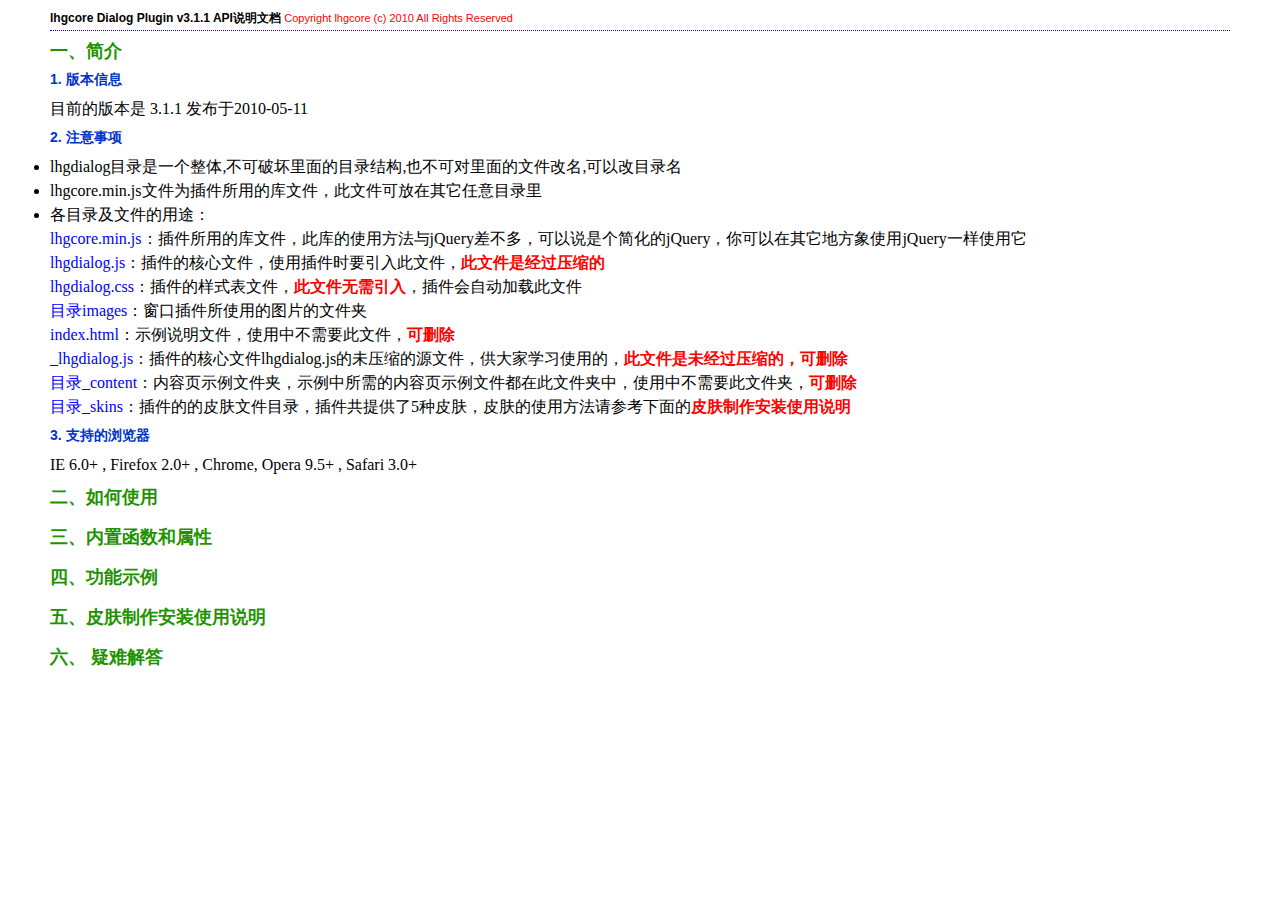
<file: WebRoot/js/dialog/index.html>
﻿<!DOCTYPE html PUBLIC "-//W3C//DTD XHTML 1.0 Strict//EN" "http://www.w3.org/TR/xhtml1/DTD/xhtml1-strict.dtd">
<html xmlns="http://www.w3.org/1999/xhtml">
<head>
    <meta http-equiv="Content-Type" content="text/html; charset=utf-8"/>
    <title>lhgdialog - samples</title>
	<style type="text/css">
body{ margin:0;padding:0;}
.contain{padding:10px 50px;}
h2{font-size:18px;color:#1E9300;padding-top:8px;margin-bottom:8px;cursor:pointer;}
h3{margin-top:8px;margin-bottom:8px;FONT:bold 14px 宋体,tahoma,arial,sans-serif;COLOR:#0033CC;}
span{ color: #00f; }
b{ color: #f00; }
div{ line-height: 150%; }
.code{border:1px solid #ccc;background-color:#f7f7f7;padding:3px 5px;}
table{font-weight:normal;}
.content table td{padding:3px;background-color:#fff;}
th{text-align:center;padding:3px;background-color:#ccc;}
#headerMain{ font:12px Verdana, Arial, sans-serif; border-bottom:1px dotted #00f; height:20px; }
	</style>
	<link type="text/css" href="lhgdialog.css" rel="stylesheet"/>
	<script type="text/javascript" src="lhgcore.min.js"></script>
	<script type="text/javascript" src="lhgdialog.js"></script>
	<script type="text/javascript">
J(function(){
    J('#a').dialog({ title: '示例', cover: true, rang: true, html: '<p>lhgdialog</p>' });
	J('#b').dialog({ id: 'd1', title: '外部链接', page: 'http://www.baidu.com', link: true, btns: false, width: 700, height: 500 });
	J('#c').dialog({ id: 'd2', title: '内部链接', page: '_content/01.html' });
	J('#d').dialog({ id: 'd3', title: '随屏滚动', html: '<p align="center">lhgdialog</p>', fixed:true, top:'bottom', left:'right', width: 200, height: 100, btns: false });
	J('#e').dialog({ id: 'd4', page: '_content/02.html' });
	J('#f').dialog({ id: 'd5', page: '_content/03.html', cover: true });
	J('#g').dialog({ id: 'd6', page: '_content/04.html' });
	
	var resize = function()
	{
	    J('#inp',dialog.dlg).click(function(){
	        dialog.reDialogSize( 300, 200 );
	    });
	};
	var dialog = J('#h').dialog({ id: 'd7', html: '<input id="inp" type="button" value="改变窗口大小"/>', cusfn: resize });
	
	var dialog1 = J('#i').dialog({
	    id: 'd8',
		html: '<p>lhgdialog</p>',
		cusfn: function()
		{
		    J('#xbtn',dialog1.dlg).click(function(){
			    alert( '此按钮的函数已被改变，不再关闭窗口了！' );
			});
			dialog1.addBtn( 'cancel', '取消', dialog1.cancel );
		}
	});
	
	ShowIt();
});

function ShowIt()
{
	var h2 = J('h2');
	for( var i = 0, l = h2.length; i < l; i++ )
	{
	    h2[i].cusIndex = i;
		J(h2[i]).bind( 'click', function(){
		    setTabs( this.cusIndex );
		});
	}
}

function setTabs(n)
{
    var tab = J('.content');
	for( var i = 0, l = tab.length; i < l; i++ )
		tab[i].style.display = (i == n) ? '' : 'none';
}
	</script>
</head>

<body>
	<div class="contain">
	<div id="headerMain"><strong>lhgcore Dialog Plugin v3.1.1 API说明文档</strong> <span style="color:#f00;font-size:11px;">Copyright lhgcore (c) 2010 All Rights Reserved</span></div>
	<h2>一、简介</h2>
	<div class="content">
		<h3>1. 版本信息 </h3>
		<div>目前的版本是 3.1.1 发布于2010-05-11</div>
		<h3>2. 注意事项 </h3>
		<ul style="margin:0">
		    <li>lhgdialog目录是一个整体,不可破坏里面的目录结构,也不可对里面的文件改名,可以改目录名</li>
			<li>lhgcore.min.js文件为插件所用的库文件，此文件可放在其它任意目录里</li>
			<li>各目录及文件的用途：<br/>
			    <span>lhgcore.min.js</span>：插件所用的库文件，此库的使用方法与jQuery差不多，可以说是个简化的jQuery，你可以在其它地方象使用jQuery一样使用它<br/>
				<span>lhgdialog.js</span>：插件的核心文件，使用插件时要引入此文件，<b>此文件是经过压缩的</b><br/>
				<span>lhgdialog.css</span>：插件的样式表文件，<b>此文件无需引入</b>，插件会自动加载此文件<br/>
				<span>目录images</span>：窗口插件所使用的图片的文件夹<br/>
				<span>index.html</span>：示例说明文件，使用中不需要此文件，<b>可删除</b><br/>
				<span>_lhgdialog.js</span>：插件的核心文件lhgdialog.js的未压缩的源文件，供大家学习使用的，<b>此文件是未经过压缩的，可删除</b><br/>
				<span>目录_content</span>：内容页示例文件夹，示例中所需的内容页示例文件都在此文件夹中，使用中不需要此文件夹，<b>可删除</b><br/>
				<span>目录_skins</span>：插件的的皮肤文件目录，插件共提供了5种皮肤，皮肤的使用方法请参考下面的<b>皮肤制作安装使用说明</b>
			</li>
		</ul>
		<h3>3. 支持的浏览器 </h3>
		<div>IE 6.0+ , Firefox 2.0+ , Chrome, Opera 9.5+ , Safari 3.0+</div>
	</div>
	<h2>二、如何使用</h2>
	<div class="content" style="display:none">
	    <h3>1. 引入插件的样式表文件 </h3>
		<div>使用lhgdialog弹出窗口插件要在<b>最顶层</b>的页面中引入<b>lhgdialog.css</b>，示例代码：<br/>
		    <div class="code">
			    &lt;head&gt;<br/>
				&nbsp;&nbsp;&nbsp;&nbsp;<b>&lt;link type="text/css" href="lhgdialog.css" rel="stylesheet"/&gt;</b><br/>
			    &nbsp;&nbsp;&nbsp;&nbsp;&lt;script type=&quot;text/javascript&quot; src=&quot;lhgcore.min.js&quot;&gt;&lt;/script&gt;<br/>
			    &nbsp;&nbsp;&nbsp;&nbsp;&lt;script type=&quot;text/javascript&quot; src=&quot;lhgdialog.js&quot;&gt;&lt;/script&gt;<br/>
			    &lt;/head&gt;
			</div>
		</div>
		<div><b>注</b>：最顶层页面就是指：如果你使的插件要跨框架，窗口就会创建在整个框架的最顶层页面，所以lhgdialog.css样式表文件也要写在你整个框架的最顶层页面上</div>
		<h3>2. 插件所需文件的引入 </h3>
		<div>使用lhgdialog弹出窗口插件要在你使用此插件的页面中引入<b>lhgcore.min.js</b>和<b>lhgdialog.js</b>，示例代码：<br/>
		    <div class="code">
			    &lt;head&gt;<br/>
			    &nbsp;&nbsp;&nbsp;&nbsp;&lt;script type=&quot;text/javascript&quot; src=&quot;lhgcore.min.js&quot;&gt;&lt;/script&gt;<br/>
			    &nbsp;&nbsp;&nbsp;&nbsp;&lt;script type=&quot;text/javascript&quot; src=&quot;lhgdialog.js&quot;&gt;&lt;/script&gt;<br/>
			    &lt;/head&gt;
			</div>
		</div>
		<div><b>注</b>：lhgcore.min.js一定要在lhgdialog.js前引入</div>
		<h3>3. 插件的调用函数说明 </h3>
		<div>插件的调用函数有2种调用方法，分别用在不同的使用环境中<br/>
		    <b>第一种为jQ方式调用方法，这种方法主要用在页面中只有一个或少数几个调用插件时，或不需要传参数时，形式如下：</b>
		    <div class="code">
			    J(function(){<br/>
				{<br/>
			    &nbsp;&nbsp;&nbsp;&nbsp;J('#test').dialog({<br/>
				&nbsp;&nbsp;&nbsp;&nbsp;&nbsp;&nbsp;&nbsp;&nbsp;title:'lhgdialog',<br/>
				&nbsp;&nbsp;&nbsp;&nbsp;&nbsp;&nbsp;&nbsp;&nbsp;width:400,<br/>
				&nbsp;&nbsp;&nbsp;&nbsp;&nbsp;&nbsp;&nbsp;&nbsp;height:300,<br/>
				&nbsp;&nbsp;&nbsp;&nbsp;&nbsp;&nbsp;&nbsp;&nbsp;cover:true,<br/>
				&nbsp;&nbsp;&nbsp;&nbsp;&nbsp;&nbsp;&nbsp;&nbsp;page:'samples.html'<br/>
				&nbsp;&nbsp;&nbsp;&nbsp;});<br/>
			    }
			</div>
		</div>
		<div>
		    <b>第二种为普通函数式调用方法，这种方法主要用在页面中多个地方调用插件时，或需要传参数时，形式如下：</b>
		    <div class="code">
			    function opdlg( args )<br/>
				{<br/>
				&nbsp;&nbsp;&nbsp;&nbsp;var dlg = <b>new J.ui.dialog({ id: 'd1' .... });<br/>
				&nbsp;&nbsp;&nbsp;&nbsp;dlg.ShowDialog();</b><br/>
				}
			</div>
		</div>
		<h3>4. 关于在frameset框架集中的使用 </h3>
		<div>
		在html中没有任何元素可以浮动在 frameset框架之上的，如果你想要弹窗浮动在 frameset之上， 你必须在 frameset 页面外层在加上 iframe 框架，<br/>
		然后把frameset页面嵌入到这个iframe里就可以了，这也是目前所有解决 div层浮动在 frameset之上的可行方法。示例代码：<br/>
		比如你的frameset页为<b>frame.html</b>，代码为：
		    <div class="code">&lt;frameset rows=&quot;80,*&quot; frameborder=&quot;no&quot; border=&quot;0&quot; framespacing=&quot;0&quot;&gt;<br />
&lt;frame src=&quot;about:blank&quot; name=&quot;topFrame&quot; scrolling=&quot;No&quot; noresize=&quot;noresize&quot; id=&quot;topFrame&quot; title=&quot;topFrame&quot; /&gt;<br />
&lt;frame src=&quot;dialog.html&quot; name=&quot;mainFrame&quot; id=&quot;mainFrame&quot; title=&quot;mainFrame&quot; /&gt;<br />
&lt;/frameset&gt;<br />
		    </div>
		</div>
		<div>其中的dialog.html就为弹窗加载的页面。<span>这时我们就需要再新建一个index.html文件</span>，里面代码为：
		    <div class="code">
			    &lt;body&gt;<br />
                &nbsp;&nbsp;&nbsp;&nbsp;&lt;iframe frameborder=&quot;0&quot; style=&quot;width:100%;height:100%&quot; src=&quot;<b>frame.html</b>&quot;&gt;&lt;/iframe&gt; <b style="color:#060"><br/>
                &nbsp;&nbsp;&nbsp;&nbsp;//这里的frame.html就为你的frameset页面</b><br />
                &lt;/body&gt;
            </div>
		</div>
	</div>
	<h2>三、内置函数和属性</h2>
	<div class="content" style="display:none">
	    <h3>1. 主调函数参数 </h3>
		说明：J('#id').dialog({ <b>参数</b> })或var d = new J.ui.dialog({ <b>参数</b> })，形式为json形式，键/值 对，所有参数如下：
		<table width="100%" border="0" cellpadding="3" cellspacing="1" bgcolor="#000000">
			<tr>
				<th width="10%">参数名</th>
				<th width="10%">类型</th>
				<th width="25%">值形式</th>
				<th width="55%">描述</th>
			</tr>
			<tr>
				<td align="center"><span>id</span></td>
				<td align="center">文本</td>
				<td>lhgdlgId（默认值）</td>
				<td>创建的弹出窗口的id，如果你的页面只弹出一个窗口的话，这个<b>可以不写</b>。如果一个页面有多个弹出窗口，那这个属性就<b>一定要写</b>，而且不能重复。</td>
			</tr>
			<tr>
				<td align="center"><span>title</span></td>
				<td align="center">文本</td>
				<td>lhgdialog（默认值）</td>
				<td>窗口标题</td>
			</tr>
			<tr>
				<td align="center"><span>width</span></td>
				<td align="center">数值</td>
				<td>400（默认值）</td>
				<td>窗口内容区的宽度</td>
			</tr>
			<tr>
				<td align="center"><span>height</span></td>
				<td align="center">数值</td>
				<td>300（默认值）</td>
				<td>窗口内容区的高度</td>
			</tr>
			<tr>
				<td align="center"><span>html</span></td>
				<td align="center">文本</td>
				<td>html代码</td>
				<td>窗口的内容页为HTML代码，可以是HTML代码或DOM对象</td>
			</tr>
			<tr>
				<td align="center"><span>page</span></td>
				<td align="center">文本</td>
				<td>_content/01.html（自定义内容页）<br/>http://www.xxx.com（外部链接）</td>
				<td>窗口的内容页为一个单独的页面文件，<b>这个文件的路径是内容页面文件相对于调用窗口插件的路径或也可使用绝对路径。</b>如果此参数的值为不同域的外部链接，<b>那一定要使下面的link参数为真</b></td>
			</tr>
			<tr>
				<td align="center"><span>link</span></td>
				<td align="center">布尔</td>
				<td>false（默认值）</td>
				<td>是否为外部链接，如果是此参数一定要为真，不然程序会出错</td>
			</tr>
			<tr>
				<td align="center"><span>cover</span></td>
				<td align="center">布尔</td>
				<td>false（默认值）</td>
				<td>是否打开遮罩层</td>
			</tr>
			<tr>
				<td align="center"><span>event</span></td>
				<td align="center">文本</td>
				<td>click（默认值）</td>
				<td>触发打开窗口的事件类型</td>
			</tr>
			<tr>
				<td align="center"><span>btns</span></td>
				<td align="center">布尔</td>
				<td>true（默认值）</td>
				<td>是否显示窗口按钮栏</td>
			</tr>
			<tr>
				<td align="center"><span>drag</span></td>
				<td align="center">布尔</td>
				<td>true（默认值）</td>
				<td>是否允许拖动窗口</td>
			</tr>
			<tr>
				<td align="center"><span>resize</span></td>
				<td align="center">布尔</td>
				<td>true（默认值）</td>
				<td>是否允许拖动改变窗口大小</td>
			</tr>
			<tr>
				<td align="center"><span>rang</span></td>
				<td align="center">布尔</td>
				<td>false（默认值）</td>
				<td>是否在浏览器可视窗口内拖动</td>
			</tr>
			<tr>
				<td align="center"><span>top</span></td>
				<td align="center">数值（文本）</td>
				<td>'top':窗口在浏览器可视区的最上面<br/>'center':窗口在浏览器可视区的中间(默认值)<br/>bottom:窗口在浏览器可视区的最下面<br/>数值:窗口在指定数值的位置</td>
				<td>窗口在浏览器中的位置，此参数结合下面的left参数可在页面的的四个角进行定位</td>
			</tr>
			<tr>
				<td align="center"><span>left</span></td>
				<td align="center">数值（文本）</td>
				<td>'left':窗口在浏览器可视区的最左面<br/>'center':窗口在浏览器可视区的中间(默认值)<br/>bottom:窗口在浏览器可视区的最右面<br/>数值:窗口在指定数值的位置</td>
				<td>窗口在浏览器中的位置，此参数结合上面的top参数可在页面的的四个角进行定位</td>
			</tr>
			<tr>
				<td align="center"><span>fixed</span></td>
				<td align="center">布尔</td>
				<td>false（默认值）</td>
				<td>是否充许窗口随屏滚动定位</td>
			</tr>
			<tr>
				<td align="center"><span>SetTopWindow</span></td>
				<td align="center">对象</td>
				<td>无</td>
				<td>指定窗口弹出时的页面的window对象，如果是在框架中，你可以指定框架中的任意页面，如不指定则在框架的最顶层页面弹出</td>
			</tr>
			<tr>
				<td align="center"><span>regDragWindow</span></td>
				<td align="center">数组</td>
				<td>无</td>
				<td>注册拖动的页面的window对象数组，这个参数的作用就是拖动时如果滑过没注册的页面时会有停顿的感觉</td>
			</tr>
			<tr>
				<td align="center"><span>parent</span></td>
				<td align="center">对象</td>
				<td>无</td>
				<td>子窗口的父窗口对象，此参数只用在弹出的窗口中再弹出子窗口时指定父窗口对象，具体使用方法参照示例</td>
			</tr>
			<tr>
				<td align="center"><span>cusfn</span></td>
				<td align="center">函数</td>
				<td>无</td>
				<td>自定义函数，<b>注意：只有内容页参数为html时，此参数才可以使用</b>，而使用page参数时此参数不可用</td>
			</tr>
		</table>
		<h3>2. 内置函数说明 </h3>
		<table width="100%" border="0" cellpadding="3" cellspacing="1" bgcolor="#000000">
			<tr>
				<th width="14%">函数名</th>
				<th width="10%">返回值类型</th>
				<th width="20%">参数</th>
				<th width="56%">描述</th>
			</tr>
			<tr>
				<td align="center"><span class="STYLE1">cancel</td>
				<td align="center">void</td>
				<td>无</td>
				<td>关闭窗口函数</td>
			</tr>
			<tr>
				<td align="center"><span class="STYLE1">reDialogSize</span></td>
				<td align="center">void</td>
				<td>width：窗口的宽度<br/>height：窗口的高度</td>
				<td>重新指定窗口的大小</td>
			</tr>
			<tr>
				<td align="center"><span class="STYLE1">addBtn</span></td>
				<td align="center">void</td>
				<td>id：按钮的id<br/>txt：按钮的文本<br/>fn：按钮绑定的函数</td>
				<td>创建新的按钮</td>
			</tr>
			<tr>
				<td align="center"><span class="STYLE1">removeBtn</span></td>
				<td align="center">void</td>
				<td>id：按钮的id</td>
				<td>移除窗口中的按钮</td>
			</tr>
			<tr>
				<td align="center"><span class="STYLE1">reload</span></td>
				<td align="center">void</td>
				<td>win：指定要刷新或跳转的页面对象<br/>url：跳转的url地址</td>
				<td>关闭窗口并刷新或跳转指定的页面</td>
			</tr>
		</table>
		<h3>3. 内置对象说明 </h3>
		<table width="100%" border="0" cellpadding="3" cellspacing="1" bgcolor="#000000">
			<tr>
				<th width="14%">对象名</th>
				<th width="10%">类型</th>
				<th width="76%">描述</th>
			</tr>
			<tr>
				<td align="center"><span class="STYLE1">dlg</td>
				<td align="center">dom</td>
				<td>窗口元素DOM对象，可通过些对象对窗口和窗口内元素进行操作</td>
			</tr>
			<tr>
				<td align="center"><span class="STYLE1">top</td>
				<td align="center">window</td>
				<td>弹出窗口所在的顶层页面的window对象</td>
			</tr>
			<tr>
				<td align="center"><span class="STYLE1">win</td>
				<td align="center">window</td>
				<td>加载弹出窗口插件的页面的window对象</td>
			</tr>
			<tr>
				<td align="center"><span class="STYLE1">opt</td>
				<td align="center">参数对象</td>
				<td>窗口的参数设置对象，例如：<br/>var dialog = J('#id').dialog();<br/>dialog.opt.title = 'test';</td>
			</tr>
			<tr>
				<td align="center"><span class="STYLE1">inwin</td>
				<td align="center">window</td>
				<td>如果内容页为一个文件时，此对象指的是内容页文件的window对象</td>
			</tr>
		</table>
		<h3>4. 在内容页中使用的对象</h3>
		<div>如果你的内容页不是单个的文件，也就是如果用的<b>html</b>参数就直接使用上面的函数和对象就行了，如果使用<b>page</b>参数，则要在内容页中使用 <b>frameElement.dg</b> 这个全局对象，代表弹出窗口的实例对象，使用方法请参照示例。</div>
	</div>
	<h2>四、功能示例</h2>
	<div class="content" style="display:none">
	    <h3>1. 常规功能</h3>
		<div>
		    <div class="code">
			<input id="a" type="button" value="打开窗口"/><br/>
			示例代码：<span>J('#a').dialog({ title: '示例', cover:true, rang: true, html: '&lt;p&gt;lhgdialog&lt;/p&gt;' });</span>
			</div><br/>
		    <div class="code">
			<input id="b" type="button" value="打开窗口"/>&nbsp;外部链接<br/>
			示例代码：<span>J('#b').dialog({ id: 'd1', title: '外部链接', page: 'http://www.google.com', <b>link: true</b>, btns: false, width: 700, height: 500 });</span>
			</div><br/>
		    <div class="code">
			<input id="c" type="button" value="打开窗口"/>&nbsp;内部单独页面<br/>
			示例代码：<span>J('#c').dialog({ id: 'd2', title: '内部链接', page: '_content/01.html' });</span>
			</div><br/>
		    <div class="code">
			<input id="d" type="button" value="打开窗口"/>&nbsp;窗口随屏滚动，并在右下角<br/>
			示例代码：<span>J('#d').dialog({ id: 'd2', title: '随屏滚动', page: '&lt;p&gt;lhgdialog&lt;/p&gt;', fixed:true, top:'bottom', left:'right', width: 200, height: 100, btns: false });<b>其它的代码请参照内容页里的代码</b></span>
			</div>
		</div>
		<h3>2. 其它功能</h3>
		<div>
		    <div class="code">
			<input id="e" type="button" value="打开窗口"/>&nbsp;调用页面与内容页间的传值&nbsp;&nbsp;<input id="txt1" size="40" type="text" value="lhgdialog"/>&nbsp;此输入框的值在窗口打开后传到内容页里<br/>
			示例代码：<span>J('#e').dialog({ id: 'd3', page: '_content/02.html' }); <b>其它的代码请参照内容页里的代码</b></span>
			</div><br/>
		    <div class="code">
			<input id="f" type="button" value="打开窗口"/>&nbsp;在弹出窗口中创建子窗口<br/>
			示例代码：<span>J('#f').dialog({ id: 'd4', page: '_content/03.html', width: 400, height: 250, cover: true }); <b>其它的代码请参照内容页里的代码</b></span>
			</div><br/>
		    <div class="code">
			<input id="g" type="button" value="打开窗口"/>&nbsp;关闭窗口并刷新或跳转调用页面<br/>
			示例代码：<span>J('#g').dialog({ id: 'd5', page: '_content/04.html' }); <b>其它的代码请参照内容页里的代码</b></span>
			</div><br/>
		    <div class="code">
			<input id="h" type="button" value="打开窗口"/>&nbsp;当内容页参数为html时使用自定义函数并控制窗口的大小<br/>
			示例代码：<span>var dialog = J('#h').dialog({ id: 'd7', html: '&lt;input id="inp" type="button" value="改变窗口大小"/&gt;', cusfn: resize, width: 400, height: 250 }); <b>resize函数代码请看上面调用处的代码</b></span>
			</div><br/>
		    <div class="code">
			<input id="i" type="button" value="打开窗口"/>&nbsp;当内容页参数为html时改变关闭按钮X的事件函数<br/>
			示例代码：<span><br/>
var dialog1 = J('#i').dialog({<br/>
&nbsp;&nbsp;&nbsp;&nbsp;id: 'd8',<br/>
&nbsp;&nbsp;&nbsp;&nbsp;html: '&lt;p&gt;lhgdialog&lt;/p&gt;',<br/>
&nbsp;&nbsp;&nbsp;&nbsp;cusfn: function()<br/>
&nbsp;&nbsp;&nbsp;&nbsp;{<br/>
&nbsp;&nbsp;&nbsp;&nbsp;&nbsp;&nbsp;&nbsp;&nbsp;J('#xbtn',dialog1.dlg).click(function(){<br/>
&nbsp;&nbsp;&nbsp;&nbsp;&nbsp;&nbsp;&nbsp;&nbsp;&nbsp;&nbsp;&nbsp;&nbsp;alert( '此按钮的函数已被改变，不再关闭窗口了！' );<br/>
&nbsp;&nbsp;&nbsp;&nbsp;&nbsp;&nbsp;&nbsp;&nbsp;});<br/>
&nbsp;&nbsp;&nbsp;&nbsp;}<br/>
});
			</span>
			</div>
		</div>
		<h3>3. 各种内容页间的传值</h3>
		<div>
		    <div class="code"><a href="_content/value.html" target="_blank">打开新窗口演示各种传值示例</a></div>
		</div>
	</div>
	<h2>五、皮肤制作安装使用说明</h2>
	<div class="content" style="display:none">
	    <div>
		    插件目录中的_skin目录是插件提供的几款皮肤，由于窗口动态换肤的情况很少，也为了减少插件的大小，所以并没有提供动态换肤的功能。插件中的lhgdialog.css和images目录是皮肤
			所用到的2个文件，你要想换肤的话，只要把_skin目录里相应皮肤的目录里的lhgdialog.css文件和images目录复制到插件的目录，覆盖原来的文件就可以了。如果你想自己制作皮肤，那
			你只需要相应修改lhgdialog.css文件和images目录里的图片就可以了。
		</div>
	</div>
	<h2>六、 疑难解答</h2>
	<div class="content" style="display:none">
	    <div>
		    请任何问题请先查看上面的 <b>说明部分</b><br/>
			如果找不到答案,您可以直接在BLOG留言,或者通过下面的联系方式与我联系<br/>
			BLOG：<a href="http://www.cnblogs.com/lhgstudio/" target="_blank">http://www.cnblogs.com/lhgstudio/</a><br/>
			QQ群：72997291 （最好使用此方式） QQ: 34596187 验证写上lhgdialog
		</div>
	</div>
	</div>
</body>
</html>
</file>
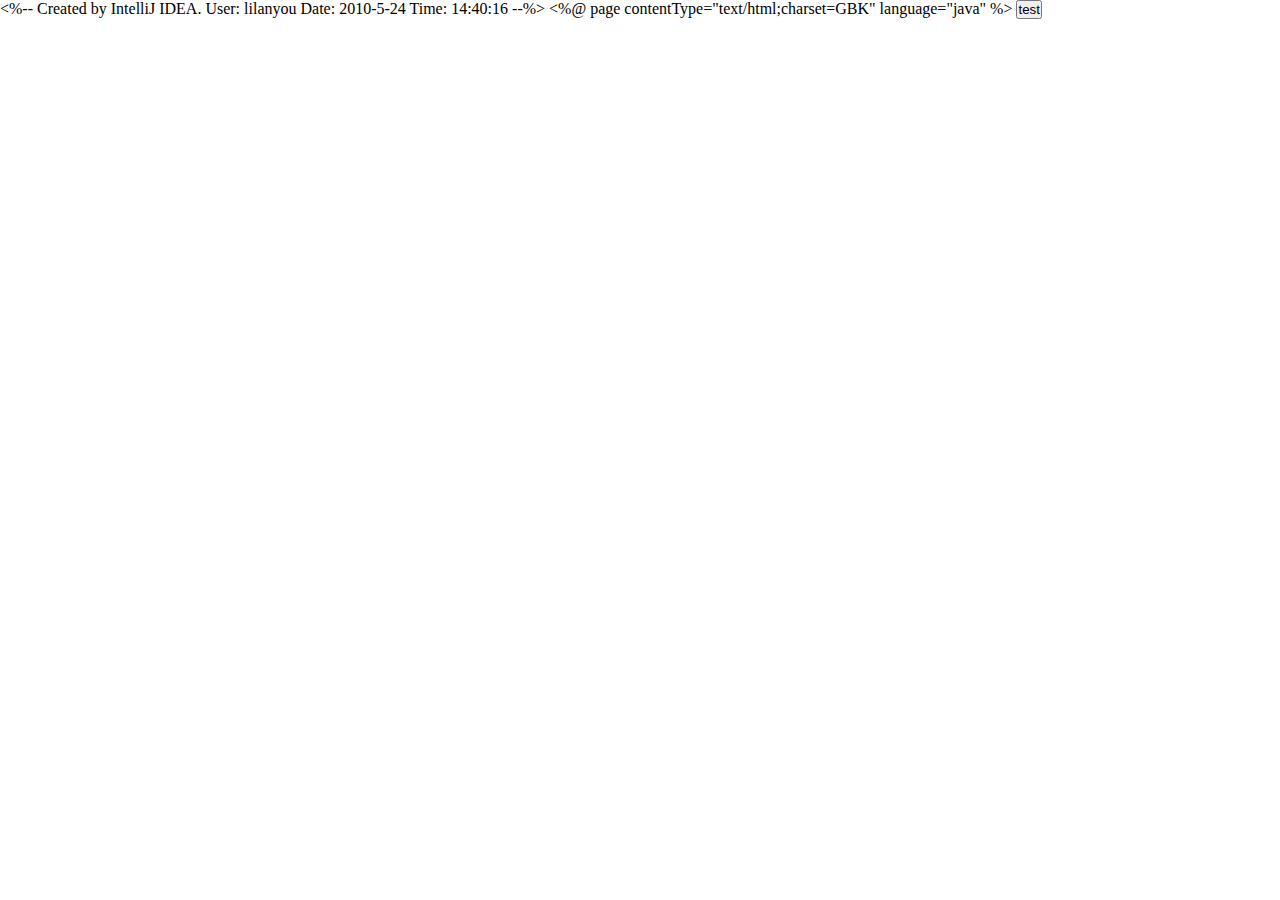
<file: WebRoot/js/dialog/test.html>
<%--
  Created by IntelliJ IDEA.
  User: lilanyou
  Date: 2010-5-24
  Time: 14:40:16
--%>
<%@ page contentType="text/html;charset=GBK" language="java" %>
<html>
<link type="text/css" href="lhgdialog.css" rel="stylesheet"/>
<script type="text/javascript" src="lhgcore.min.js"></script>
<script type="text/javascript" src="lhgdialog.js"></script>
<script language="javascript">
  J(function(){
    J('#a').dialog({ title: 'ʾ��', cover: true, rang: true, html: '<p>lhgdialog</p>' });
	J('#b').dialog({ id: 'd1', title: '�ⲿ����', page: 'http://www.baidu.com', link: true, btns: false, width: 700, height: 500 });
	J('#c').dialog({ id: 'd2', title: '�ڲ�����', page: '_content/01.html' });
	J('#d').dialog({ id: 'd3', title: '��������', html: '<p align="center">lhgdialog</p>', fixed:true, top:'bottom', left:'right', width: 200, height: 100, btns: false });
	J('#e').dialog({ id: 'd4', page: '_content/02.html' });
	J('#f').dialog({ id: 'd5', page: '_content/03.html', cover: true });
	J('#g').dialog({ id: 'd6', page: '_content/04.html' });

	var resize = function()
	{
	    J('#inp',dialog.dlg).click(function(){
	        dialog.reDialogSize( 300, 200 );
	    });
	};
	var dialog = J('#h').dialog({ id: 'd7', html: '<input id="inp" type="button" value="�ı䴰�ڴ�С"/>', cusfn: resize });

	var dialog1 = J('#i').dialog({
	    id: 'd8',
		html: '<p>lhgdialog</p>',
		cusfn: function()
		{
		    J('#xbtn',dialog1.dlg).click(function(){
			    alert( '�˰�ť�ĺ����ѱ��ı䣬���ٹرմ����ˣ�' );
			});
			dialog1.addBtn( 'cancel', 'ȡ��', dialog1.cancel );
		}
	});

	ShowIt();
});

function ShowIt()
{
	var h2 = J('h2');
	for( var i = 0, l = h2.length; i < l; i++ )
	{
	    h2[i].cusIndex = i;
		J(h2[i]).bind( 'click', function(){
		    setTabs( this.cusIndex );
		});
	}
}

function setTabs(n)
{
    var tab = J('.content');
	for( var i = 0, l = tab.length; i < l; i++ )
		tab[i].style.display = (i == n) ? '' : 'none';
}

function test()
{
    J('#a').dialog({ title: 'ʾ��', cover: true, rang: true, html: '<p>lhgdialog</p>' });
}
</script>
  <head><title>Simple jsp page</title></head>
  <body><input id="a" type="button" value="test"></body>
</html>
</file>
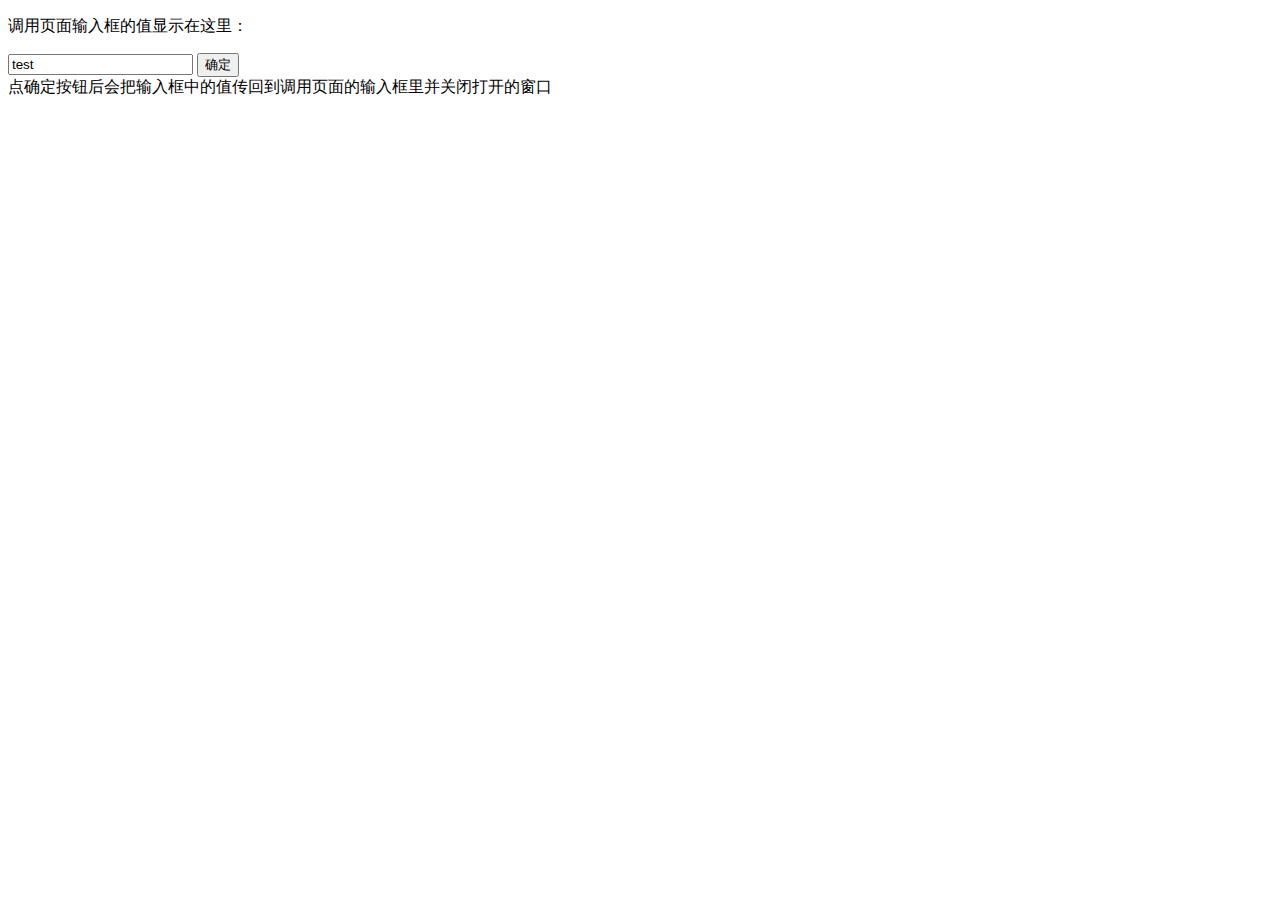
<file: WebRoot/js/dialog/_content/02.html>
﻿<!DOCTYPE html PUBLIC "-//W3C//DTD XHTML 1.0 Transitional//EN" "http://www.w3.org/TR/xhtml1/DTD/xhtml1-transitional.dtd">
<html xmlns="http://www.w3.org/1999/xhtml">
<head>
	<meta http-equiv="Content-Type" content="text/html; charset=utf-8" />
	<script type="text/javascript">
var dg = frameElement.dg;

window.onload = function()
{
    document.getElementById('a').innerHTML = dg.win.document.getElementById('txt1').value;
}
function ok()
{
    dg.win.document.getElementById('txt1').value = document.getElementById('b').value;
	dg.cancel();
}
	</script>
</head>

<body style="background-color:#fff;">
	<p>调用页面输入框的值显示在这里：<span id="a" style="color:#f00"></span></p>
	<input id="b" type="text" value="test"/>&nbsp;<input type="button" value="确定" onclick="ok();"/><br/>
	点确定按钮后会把输入框中的值传回到调用页面的输入框里并关闭打开的窗口
</body>
</html>
</file>
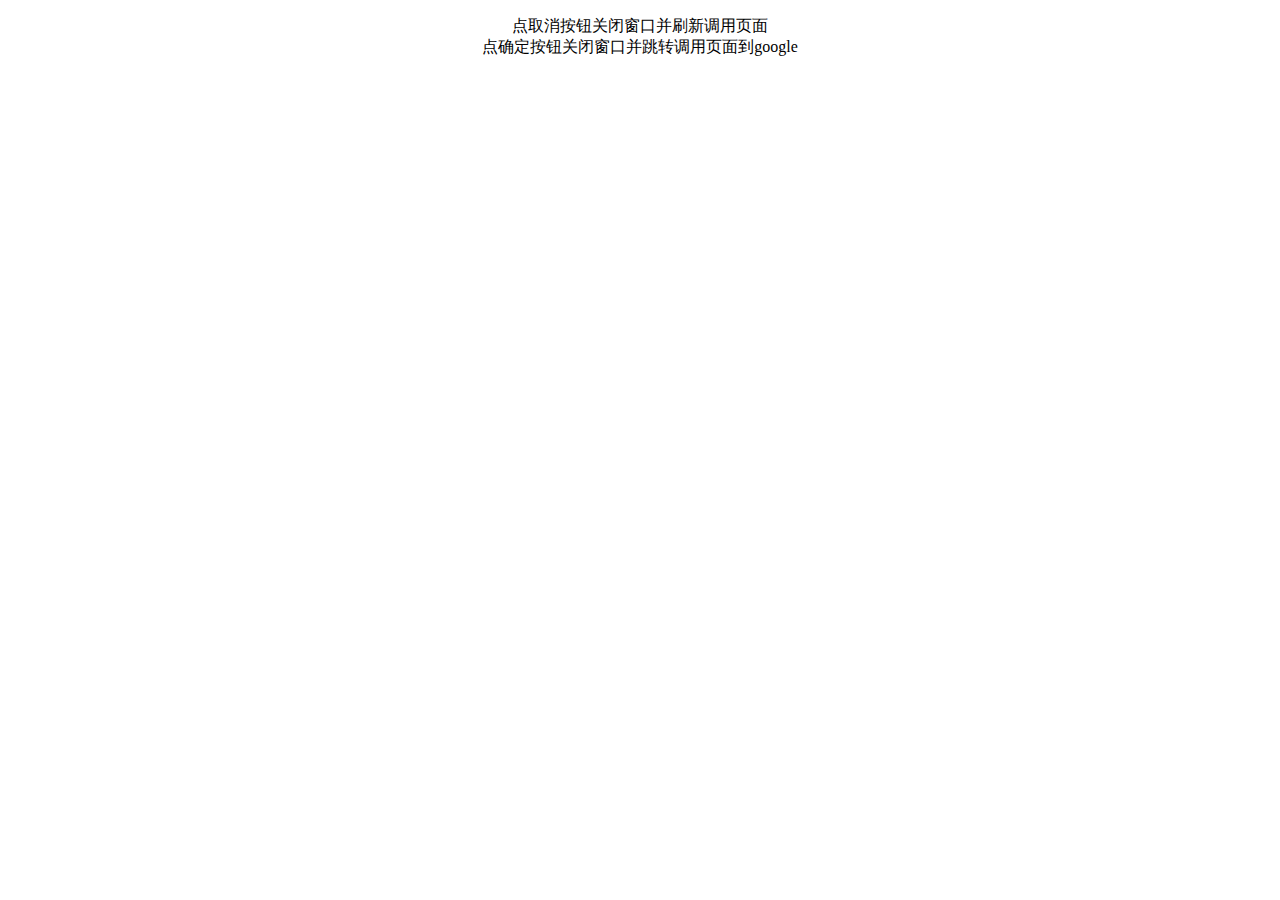
<file: WebRoot/js/dialog/_content/04.html>
﻿<!DOCTYPE html PUBLIC "-//W3C//DTD XHTML 1.0 Transitional//EN" "http://www.w3.org/TR/xhtml1/DTD/xhtml1-transitional.dtd">
<html xmlns="http://www.w3.org/1999/xhtml">
<head>
	<meta http-equiv="Content-Type" content="text/html; charset=utf-8" />
	<script type="text/javascript">
var dg = frameElement.dg;

dg.addBtn( 'no', '取消', cancel );
dg.addBtn( 'close', '确定', close );

function cancel()
{
    dg.reload();
}

function close()
{
    dg.reload( '', 'http://www.google.com' );
}
    </script>
</head>

<body style="background-color:#fff;">
	<p align="center">点取消按钮关闭窗口并刷新调用页面<br/>点确定按钮关闭窗口并跳转调用页面到google</p>
</body>
</html>
</file>
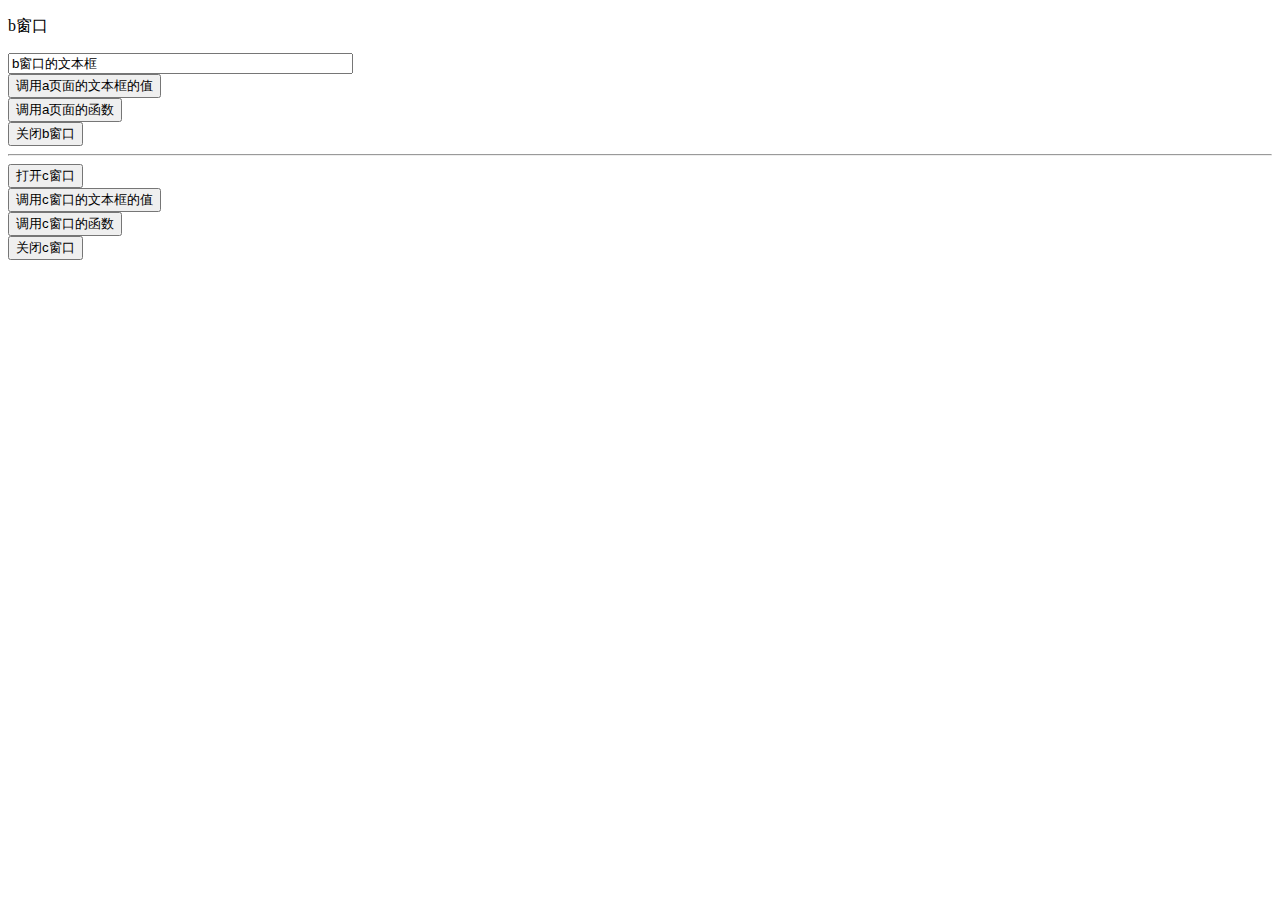
<file: WebRoot/js/dialog/_content/05.html>
﻿<!DOCTYPE html PUBLIC "-//W3C//DTD XHTML 1.0 Transitional//EN" "http://www.w3.org/TR/xhtml1/DTD/xhtml1-transitional.dtd">
<html xmlns="http://www.w3.org/1999/xhtml">
<head>
<meta http-equiv="Content-Type" content="text/html; charset=utf-8" />
<script type="text/javascript" src="../lhgcore.min.js"></script>
<script type="text/javascript">
var dg = frameElement.dg, cwin;

    dg.addBtn( 'no', '取 消', btn1 );
	dg.addBtn( 'close', '确 定', btn2 );

J(function(){
	cwin = dg.win.J('#bc',document).dialog({
	    id: 'c', 
		page: '06.html' ,
		width: 350, 
		height: 350,
		parent: dg
	});

    J('#b2').click(function(){
            alert(dg.win.J('#a1').val());
    });
    
	J('#b3').click(function(){
			dg.win.aa();
    });
	
	J('#b4').click(function(){
			dg.cancel();
    });
	
    J('#b5').click(function(){
            alert(J('#c1',cwin.inwin.document).val());
    });
    
	J('#b6').click(function(){
			cwin.inwin.cc();
    });
	
	J('#b7').click(function(){
			cwin.cancel();
    });
  }

function bb(){
  alert("b窗口的函数");
}

function btn1(){
    dg.reload( '', 'http://www.google.com' );
}

function btn2(){
    dg.reload();
}
</script>
</head>

<body>
<p>b窗口</p>

<input id="b1" size="40" type="text" value="b窗口的文本框"/><br/>
<input id="b2" type="button" value="调用a页面的文本框的值"/><br />
<input id="b3" type="button" value="调用a页面的函数"/><br />
<input id="b4" type="button" value="关闭b窗口"/><br />
<hr />
<input id="bc" type="button" value="打开c窗口"/><br />
<input id="b5" type="button" value="调用c窗口的文本框的值"/><br />
<input id="b6" type="button" value="调用c窗口的函数"/><br />
<input id="b7" type="button" value="关闭c窗口"/><br />

</body>
</html>
</file>
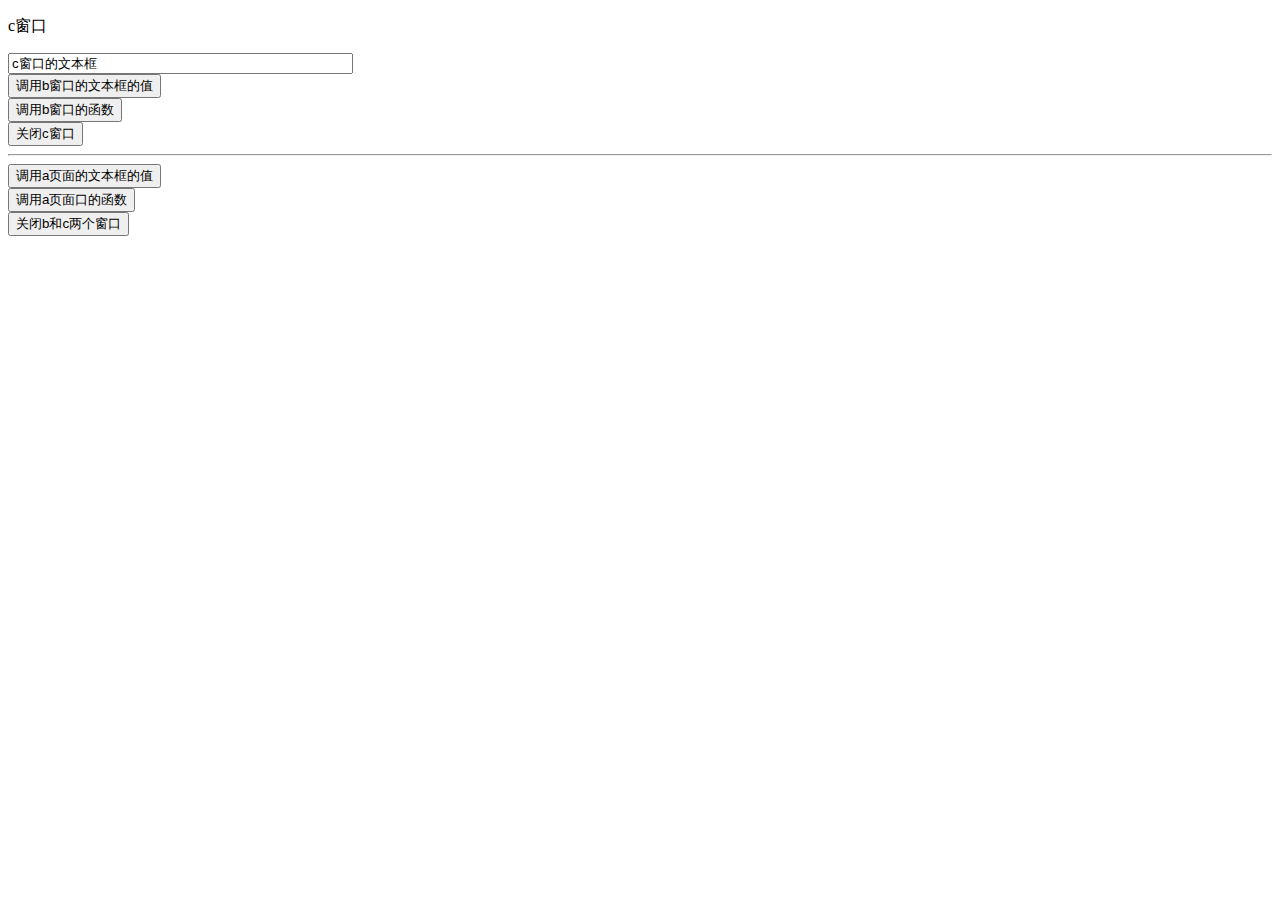
<file: WebRoot/js/dialog/_content/06.html>
﻿<!DOCTYPE html PUBLIC "-//W3C//DTD XHTML 1.0 Transitional//EN" "http://www.w3.org/TR/xhtml1/DTD/xhtml1-transitional.dtd">
<html xmlns="http://www.w3.org/1999/xhtml">
<head>
<meta http-equiv="Content-Type" content="text/html; charset=utf-8" />
<script type="text/javascript" src="../lhgcore.min.js"></script>
<script type="text/javascript">
var dg = frameElement.dg;

J(function(){

    J('#c2').click(function(){
		alert( J('#b1',dg.opt.parent.inwin.document).val() );
    });
    
	J('#c3').click(function(){
		dg.opt.parent.inwin.bb();	
    });
	
	J('#c4').click(function(){
			dg.cancel();
    });
	
    J('#c5').click(function(){
            alert(J('#a1',dg.win.document).val());
    });
    
	J('#c6').click(function(){
			dg.win.aa();
    });
	
	J('#c7').click(function(){
		dg.opt.parent.cancel();
		dg.cancel();
    });

});

function cc(){
  alert("c窗口的函数");
}
</script>
</head>

<body>
<p>c窗口</p>

<input id="c1" size="40" type="text" value="c窗口的文本框"/><br/>
<input id="c2" type="button" value="调用b窗口的文本框的值"/><br />
<input id="c3" type="button" value="调用b窗口的函数"/><br />
<input id="c4" type="button" value="关闭c窗口"/><br />
<hr />
<input id="c5" type="button" value="调用a页面的文本框的值"/><br />
<input id="c6" type="button" value="调用a页面口的函数"/><br />
<input id="c7" type="button" value="关闭b和c两个窗口"/><br />

</body>
</html>
</file>
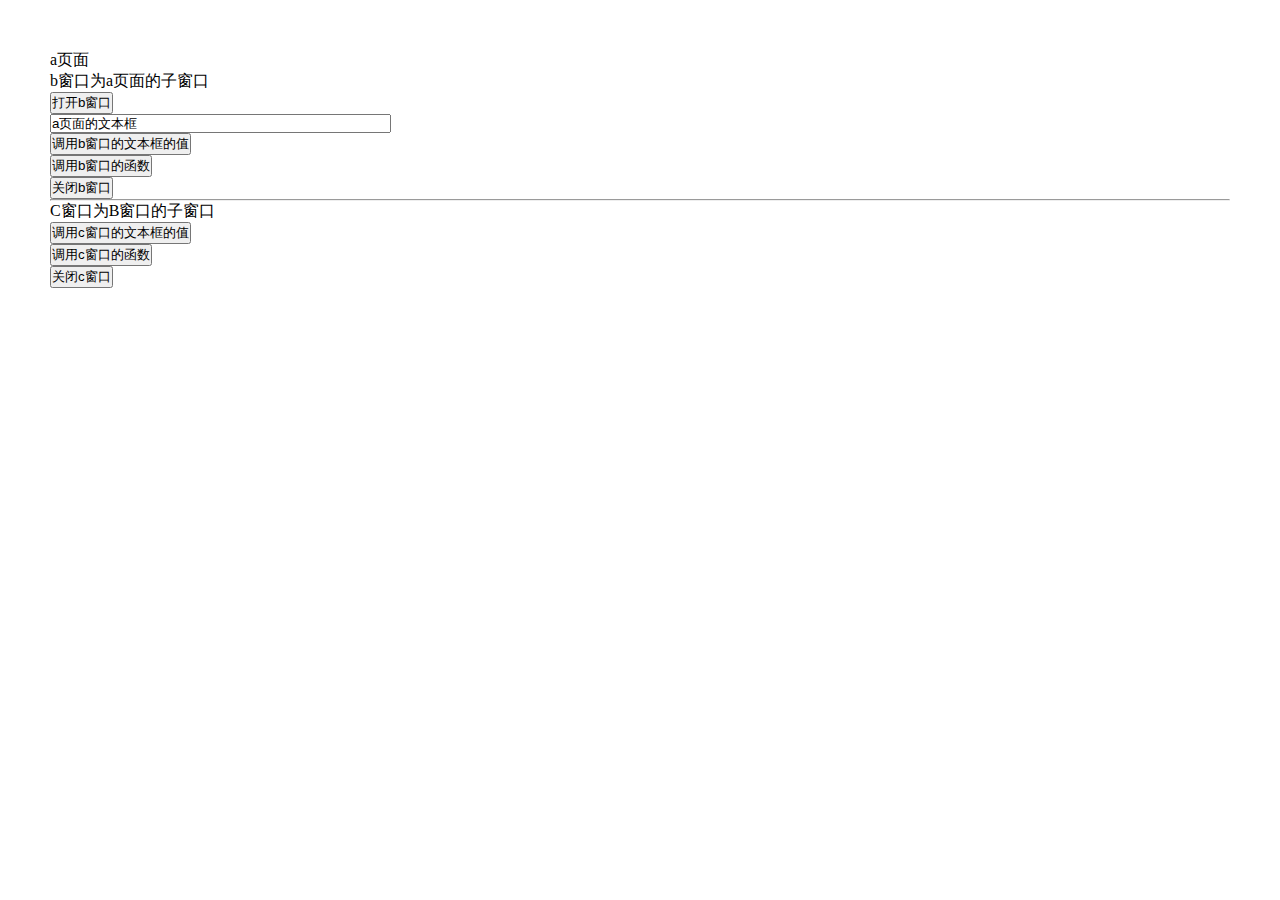
<file: WebRoot/js/dialog/_content/value.html>
﻿<!DOCTYPE html PUBLIC "-//W3C//DTD XHTML 1.0 Transitional//EN" "http://www.w3.org/TR/xhtml1/DTD/xhtml1-transitional.dtd">
<html xmlns="http://www.w3.org/1999/xhtml">
<head>
<meta http-equiv="Content-Type" content="text/html; charset=utf-8"/>
<title>lhgdialog - 传值测试</title>
<link type="text/css" href="../lhgdialog.css" rel="stylesheet"/>
<script type="text/javascript" src="../lhgcore.min.js"></script>
<script type="text/javascript" src="../lhgdialog.js"></script>
<script type="text/javascript">
J(function(){
	
	var bwin = J('#ab').dialog({
	    id: 'b', 
		page: '05.html' ,
		width: 350, 
		height: 350
	});
	
    J('#a2').click(function(){
            alert(J('#b1',bwin.inwin.document).val());
    });
    
	J('#a3').click(function(){
			bwin.inwin.bb();
    });
	
	J('#a4').click(function(){
			bwin.cancel();
    });
	
	J('#a5').click(function(){
	    alert( J('#c1',bwin.inwin.cwin.inwin.document).val() );
	});
	
	J('#a6').click(function(){
	    bwin.inwin.cwin.inwin.cc();
	});
	
	J('#a7').click(function(){
	    bwin.inwin.cwin.cancel();
	});
    
});
  
function aa(){
    alert("a页面的函数");
}
</script>
</head>
<body>

<div style="padding:50px;">
<p>a页面</p>
b窗口为a页面的子窗口<br />
<input id="ab" type="button" value="打开b窗口"/><br />
<input id="a1" size="40" type="text" value="a页面的文本框"/><br/>
<input id="a2" type="button" value="调用b窗口的文本框的值"/><br />
<input id="a3" type="button" value="调用b窗口的函数"/><br />
<input id="a4" type="button" value="关闭b窗口"/><br />
<hr />
C窗口为B窗口的子窗口<br />
<input id="a5" type="button" value="调用c窗口的文本框的值"/><br />
<input id="a6" type="button" value="调用c窗口的函数"/><br />
<input id="a7" type="button" value="关闭c窗口"/><br />
</div>

</body>
</html>
</file>
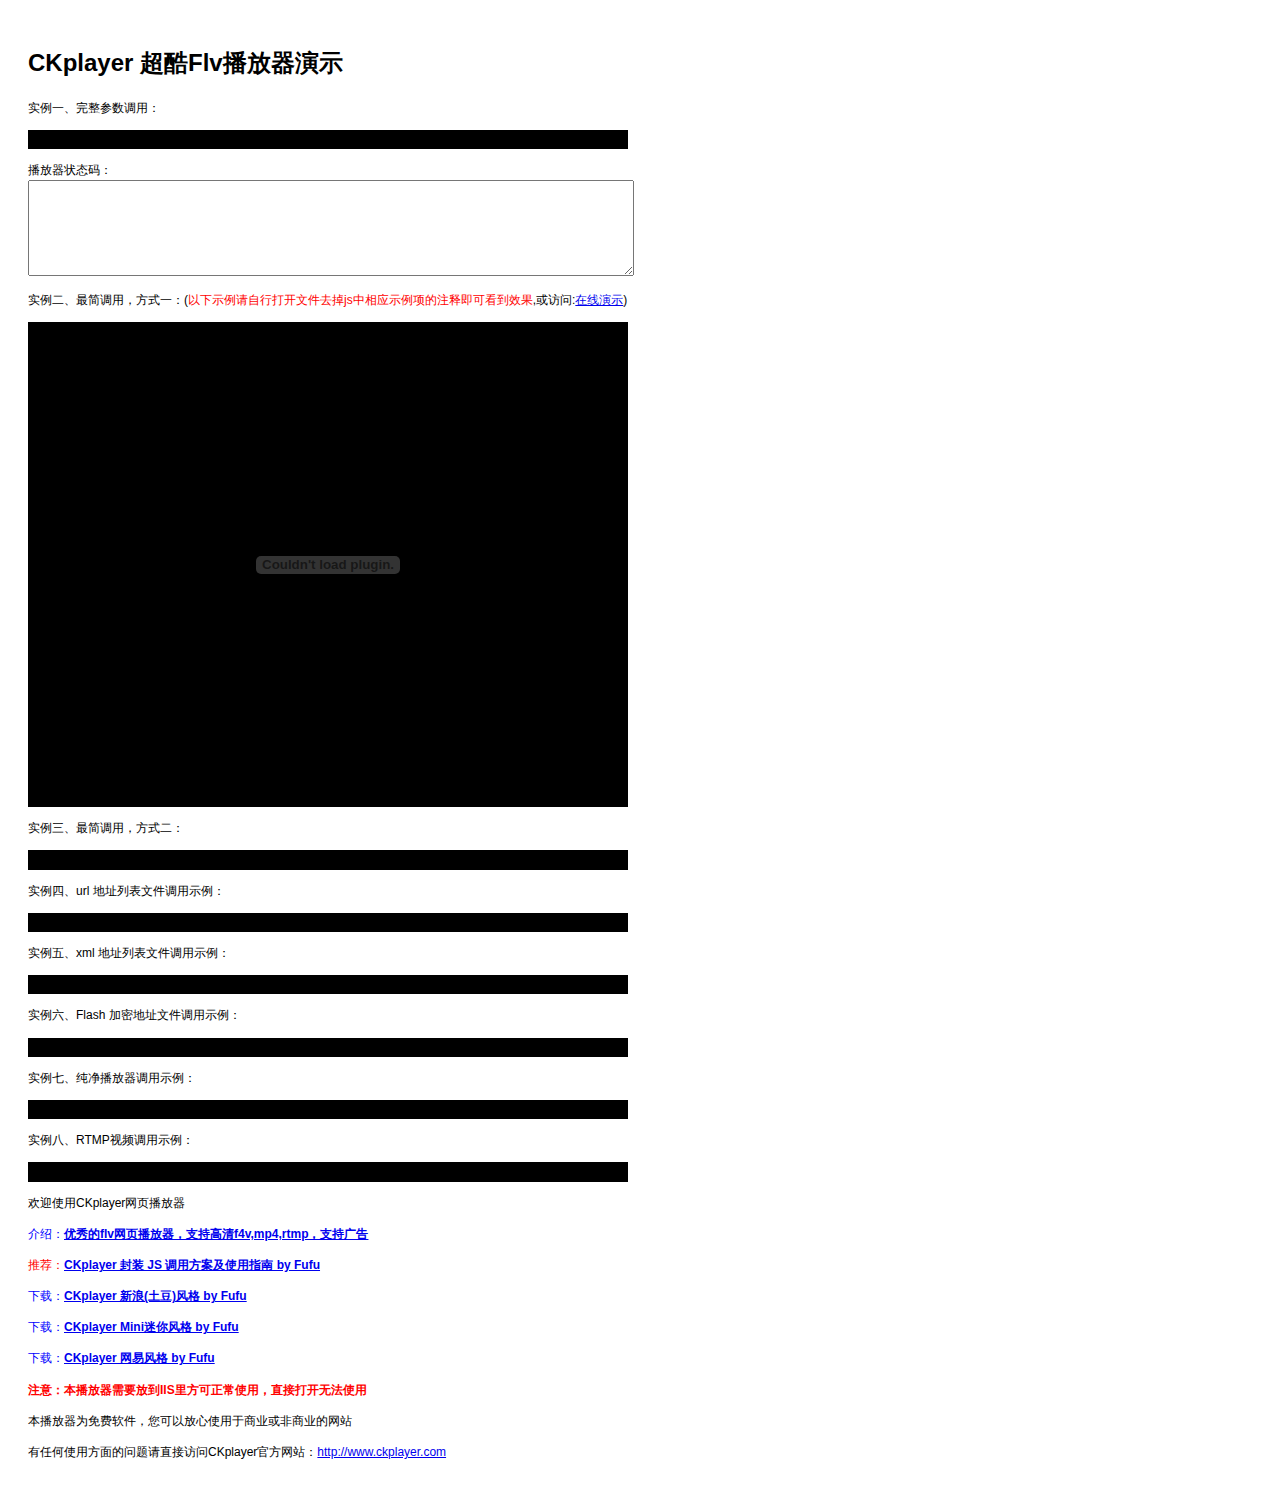
<file: WebRoot/video/js/ckplayer/demo.html>
<!DOCTYPE html PUBLIC "-//W3C//DTD XHTML 1.0 Transitional//EN" "http://www.w3.org/TR/xhtml1/DTD/xhtml1-transitional.dtd">
<html xmlns="http://www.w3.org/1999/xhtml">
<head>
<meta http-equiv="Content-Type" content="text/html; charset=utf-8" />
<title>CKplayer 超酷Flv播放器演示</title>
<style>
	body { padding:20px; font: 12px/1.6 '微软雅黑', 'Microsoft YaHei', Arial; }
	.videos p { display:block; width:600px; background:#000; clear:both; }
	textarea { margin-bottom:15px; clear:both; width:600px; }
</style>
</head>
<body style="padding:20px;">
<script type="text/javascript" src="ck.js?57" charset="utf-8"></script>
<h1>CKplayer 超酷Flv播放器演示</h1>
<div class="videos">
    实例一、完整参数调用：
    <p id="myvideo">CKplayer实例一</p>
    播放器状态码：<br />
    <textarea name="tsk" cols="100" rows="6" id="tsk"></textarea><br />
    实例二、最简调用，方式一：(<font color="red">以下示例请自行打开文件去掉js中相应示例项的注释即可看到效果</font>,或访问:<a href="http://www.fufuok.com/demo/ckplayer/" target="_blank">在线演示</a>)
    <p id="myvideo1">CKplayer实例二</p>
    实例三、最简调用，方式二：
    <p id="myvideo2">CKplayer实例三</p>
    实例四、url 地址列表文件调用示例：
    <p id="myvideo3">CKplayer实例四</p>
    实例五、xml 地址列表文件调用示例：
    <p id="myvideo4">CKplayer实例五</p>
    实例六、Flash 加密地址文件调用示例：
    <p id="myvideo5">CKplayer实例六</p>
    实例七、纯净播放器调用示例：
    <p id="myvideo6">CKplayer实例七</p>
    实例八、RTMP视频调用示例：
    <p id="myvideo7">CKplayer实例八</p>
</div>
<script type="text/javascript">

	/**
	实例一、完整参数调用及各参数含义(注意:C和K是大写字母,参数为小写字母)：
	C.K(flashvars, id, width, height, params);
	【flashvars】：可以有两种格式表示
		1、格式一：
			{
				v : 85,
				p : 1,
				f : "",
				i : "",
				d : "",
				u : "",
				l : "",
				r : "",
				t : 0,
				e : 3,
				a : "",
				s : 0,
				x : "ckplayer.xml",
				c : 0,
				b : "#000000",
				h : 0,
				m : 0,
				g : 0,
				j : 0,
				o : 0
			}
			注意，参数需要用 {} 括起来，参数含义与官方的 ckplayer.js 是一致的，对应解释为：
			v：ckplayer_volume，视频默认音量 0-100 之间，默认为 85。
			p：ckplayer_play，是否自动播放，可以为 1 或 0，默认为 1，参数不为 1 时播放器加载完成后均为暂停状态。
			f：ckplayer_flv，视频地址，默认为空，可以是单独视频地址、url 地址列表文件、xml 地址列表文件、Flash 地址文件这四种情况。（注意对应修改 s 参数的值，即 ckplayer_style）
			i：ckplayer_loadimg，视频播放器初始图片地址，即封面图片，默认为空。
			d：ckplayer_pauseflash，暂停时播放的广告，只支持 Flash 和图片，默认为空。
			u：ckplayer_pauseurl，暂停时播放广告图片的链接地址，默认为空。
			l：ckplayer_loadadv，视频开始前播放的广告，可以是 图片/Flash/视频格式，默认为空。
			r：ckplayer_loadurl，视频开始前广告的链接地址，主要针对视频广告，如果是 Flash 广告可以不填写，默认为空。
			t：ckplayer_loadtime，视频开始前广告播放的秒数，只针对 Flash 或图片有效，默认为 0。
			e：ckplayer_endstatus，视频结束后的动作，0 停止播放并发送js，1 是不发送 js 且重新循环播放，2 停止播放，默认为2。当为 0 时需要自定义函数：
				function playerstop(){
					alert("播放完成");
				}
			a：ckplayer_pat，只有在使用 Flash 加密地址传递时有效，需要 f 和 s 参数配合，以及你自定义的 geturl.swf 文件配合，f：ckplayer_flv 参数也可以为 getflv.php?id=[$pat] 这样的格式，相当于 Flash 加密地址传递，其中的 pat 是有效的,可以通过这里传递参数后得到视频播放地址给播放器。
			s：ckplayer_style，f 参数的传递方式，0 是普通视频地址，1 是视频地址列表文件，2 是 xml 地址列表文件，3 是 Flash 加密地址解析，默认为 0 普通视频地址文件播放。
			x：ckplayer_xml，皮肤配置文件，如果为空的话将使用 js 文件配置，默认为官方皮肤 ckplayer.xml，要修改为其他皮肤只需要下载后改这个文件名就可以了，比如网易皮肤 ckplayer_163.xml。
			c：ckplayer_default，读取文本配置，此参数具有非常强大的功能，非 0 值时调用本地 ckplayer.txt 配置文件（比如外站引用视频只需一个参数即可）说来话长，请到网站了解详情。
			b：ckplayer_bgcolor，该参数以适应站外调用时有些论坛自动设置透明度的问题。
			h：ckplayer_http，默认为0，定义 http 视频流采用按关键帧拖动还是按关键时间点拖动，0是按关键帧，1是按关键时间点。
			m：ckplayer_load，默认为0，为1时不自动加载视频，选择是否采用点击播放按钮时再加载视频，这个参数的功能是在同页面加载多个视频时，有些视频可以先不加载，省带宽。
			g：ckplayer_start，默认为0，开头跳过时间，这两个参数可以定义按指定时间进行播放的功能和提前结束的功能，该功能的用处一是可以记录用户已播放到的时间下次打开该视频时直接从指定时间进行播放,二是可以做跳过片头和片尾的功能。
			j：ckplayer_ending，同上，默认为0，提前结束时间。
			o：附加参数，非 CKplayer 官方参数，可选，默认值为 0，当值为 1 时，可加载站外视频 Flash 地址，如优酷分享中的 Flash 地址等，相当于使用 <embed> 标签加载站外 Flash 视频。
		2、格式二，把格式一中的参数用 & 连接起来，如："f=http://movie.ks.js.cn/flv/2011/11/8-1.flv&p=1&x=ckplayer.xml"，我懒了下，没进一步处理，一般只在简单调用时用，用这种方式时必须有 f p x 三个参数，见[最简调用示例]。
	【id】：
		1、默认值为：myvideo，可在 ck.js 中修改。指定 id 后，播放器将插入到页面中该 id 对应的标签中，同时播放器的 id 为 "ck" + id。
		2、id 为空，或 id 在页面中不存在，则在当前位置显示播放器。
	【width】：
		播放器宽度，默认值为 600。
	【height】：
		播放器高度，默认值为 486。PS：如果播放器控制条不是全隐藏方式，是显示在视频下方的，这里的高度需要设置为：视频本身高度 + 播放器控制条高度（包含进度条高度）。
	【params】：
		Flash 中 object 的 params 的参数，可自行配置，比如：<param name="wmode" value="transparent" />，默认值为：
		{
			allowfullscreen : "true",
			allowscriptaccess : "always"
		}
	**/
//	C.K({
//		v : 85,
//		p : 1,
//		f : "cup.f4v",
//		i : "",
//		//d : "ttjt.jpg",
//		u : "http://www.08z.com/",
//		l : "http://www.dicos.com.cn/flash/food01.flv",
//		r : "http://www.dicos.com.cn/",
//		t : 15,
//		e : 3,
//		a : "",
//		s : 0,
//		x : "ckplayer_163.xml",
//		c : 0,
//		b : "#000000",
//		h : 0,
//		m : 0,
//		g : 0,
//		j : 0,
//		o : 0
//	},"myvideo",600,485,{
//			allowfullscreen : "true",
//			allowscriptaccess : "always",
//			quality : "high",
//			wmode : "transparent",
//			bgcolor : "#000000"
//			}
//	);
	
	/**
	实例二、最简调用，单独视频地址，方式一。PS：可以将默认设置在 ck.js 里修改好，调用的时候只需要 id 和 flashvars 两个参数就可以了，如果你无法播放 video.mp4 请检查服务器是否设置了 mp4 的MIME：
	C.K(flashvars, id);
	**/
	C.K({f:"/vod/video/downloadfile.jsp?id=353",p:0,v:100,e:2},"myvideo1");
	
	/**
	实例三、最简调用，单独视频地址，方式二，此方法必须有 f v x c 四个参数！可以去掉 &p=0，加上主要是不让其自动播放：
	C.K(flashvars, id);
	**/
//	C.K("f=video.mp4&p=0&x=ckplayer.xml&c=0","myvideo2");
	
	/**
	实例四、url 地址列表文件调用示例：
	C.K(flashvars, id);
	**/
//	C.K({f:"url.htm",s:1,p:0},"myvideo3",600,486);
		/*
		也可以这样书写：
		C.K("f=url.htm&s=1&p=0&x=ckplayer.xml&c=0","myvideo3");
		*/
	
	/**
	实例五、xml 地址列表文件调用示例：
	C.K(flashvars, id);
	**/
//	C.K({f:"url.xml",s:2,p:0},"myvideo4");
	
	/**
	实例六、Flash 加密地址文件调用示例，需要自己修改 geturl.swf 中的网址配置方式：
	C.K(flashvars, id);
	**/
//	C.K({f:"geturl.swf",s:3,p:0,a:1},"myvideo5");
	
	/**
	实例七、纯净播放器调用，就是不加载LOGO、自定义的广告什么的，在风格文件中把这些部分关闭就可以的：
	**/
	//C.K({f:"cup.f4v",x:"ckplayer_163_noad.xml",p:0,i:"img.jpg"},"myvideo6",600,486);
	
	/**
	实例八、RTMP视频：
	**/
//	C.K({f:"rtmp://rtmp.sctv.com/SRT_Live/SCTV5_800",x:"ckplayer_rtmp.xml"},"myvideo7",600,521);
	
	/**
	以下是二个自定义函数，为播放器服务的。
	ckplayer_status，当风格中 pm_statustrue 参数为 1 时，返回和处理当前播放器的播放状态码，详情见官网。
	playerstop，当 e：ckplayer_endstatus 参数为 0 时，当视频播放结束时执行该函数。
	**/	
	function ckplayer_status(str){
		document.getElementById('tsk').value=str+'\n'+document.getElementById('tsk').value;
	}
	function playerstop(){
		alert("实例一，播放完成");
	}
</script>
<p>欢迎使用CKplayer网页播放器</p>
<p style="color:#00f">介绍：<a href="http://www.fufuok.com/flv-player-ckplayer.html"><strong>优秀的flv网页播放器，支持高清f4v,mp4,rtmp，支持广告</strong></a></p>
<p style="color:#f00">推荐：<a href="http://www.fufuok.com/demo/ckplayer/"><strong>CKplayer 封装 JS 调用方案及使用指南 by Fufu</strong></a></p>
<p style="color:#00f">下载：<a href="http://www.fufuok.com/ckplayer-skin-sina.html"><strong>CKplayer 新浪(土豆)风格 by Fufu</strong></a></p>
<p style="color:#00f">下载：<a href="http://www.fufuok.com/ckplayer-skin-mini.html"><strong>CKplayer Mini迷你风格 by Fufu</strong></a></p>
<p style="color:#00f">下载：<a href="http://www.fufuok.com/ckplayer-skin-163.html"><strong>CKplayer 网易风格 by Fufu</strong></a></p>
<p style="color:#F00"><strong>注意：本播放器需要放到IIS里方可正常使用，直接打开无法使用</strong></p>
<p>本播放器为免费软件，您可以放心使用于商业或非商业的网站</p>
<p>有任何使用方面的问题请直接访问CKplayer官方网站：<a href="http://www.ckplayer.com" target="_blank">http://www.ckplayer.com</a></p>
</body>
</html>
</file>
<file: WebRoot/js/dialog/lhgdialog.css>
﻿/*!
 * lhgcore Dialog Plugin StyleSheet
 * Copyright (c) 2009 - 2010 By Li Hui Gang
 */

*{margin:0;padding:0}
* html{ie6PngRepair:true;}
.lhgdig{position:absolute;margin:0;padding:0;}
.lhgdig table{font:12px Verdana,Arial,sans-serif;}
.lhgdig .content{vertical-align:top;background-color:#fff;}
.lhgdig .inbox,.lhgdig .throbber{display:inline-block;height:100%;width:100%;background-color:#fff;overflow:auto;}
.lhgdig .throbber span{display:block;background:url(images/wait.gif) no-repeat 0 0;position:relative;width:65px;height:16px;top:45%;padding-left:20px;font-weight:bold;}
.lhgdig .btns{height:29px;background-color:#f6f6f6;border-top:1px solid #dadee5;}
.lhgdig .bDiv{display:inline-block;float:right;}

.lhgdig a.button{color:#000;outline:medium none;text-decoration:none;background:url(images/d_btn.gif) no-repeat 0 0;display:inline-block;height:21px;padding-left:15px;margin:1px 4px 0 0;cursor:default;}
.lhgdig a.button em{background:url(images/d_btn.gif) no-repeat 100% 0;font-style:normal;letter-spacing:2px;height:21px;line-height:21px;_line-height:24px;padding-right:15px;display:inline-block;_overflow:hidden;}
.lhgdig a.button:hover{text-decoration:none;background-position:0 -21px;}
.lhgdig a.button:hover em{text-decoration:none;background-position:100% -21px;}

.lhgdig .xbtn{position:absolute;cursor:default;top:10px;right:15px;width:13px;height:13px;background-image:url(images/xbtn.png);}
.lhgdig .leftTop,.lhgdig .rightTop{width:14px;height:34px;}
.lhgdig .leftTop{background-image:url(images/leftTop.png);}
.lhgdig .rightTop{background-image:url(images/rightTop.png);}
.lhgdig .leftBottom,.lhgdig .rightBottom{width:14px;height:14px;font-size:0;}
.lhgdig .leftBottom{background-image:url(images/leftBottom.png);}
.lhgdig .rightBottom{background-image:url(images/rightBottom.png);cursor:nw-resize;}
.lhgdig .top,.lhgdig .bottom{background-repeat:repeat-x;}
.lhgdig .top{background-image:url(images/top.png);cursor:move;}
.lhgdig .bottom{background-image:url(images/bottom.png);font-size:0;}
.lhgdig .left,.lhgdig .right{background-repeat:repeat-y;}
.lhgdig .left{background-image:url(images/left.png);}
.lhgdig .right{background-image:url(images/right.png);}
.lhgdig .title{margin-left:5px;color:#fff;font-weight:bold;height:34px;line-height:34px;font-size:12px;}
* html.lhgdig_ie6_fixed{background:url(*) fixed;} 
* html.lhgdig_ie6_fixed body{height:100%;}
* html .lhgdig_warp{position:absolute;width:100%;height:100%;left:expression(documentElement.scrollLeft+documentElement.clientWidth-this.offsetWidth);top:expression(documentElement.scrollTop+documentElement.clientHeight-this.offsetHeight);}
</file>
